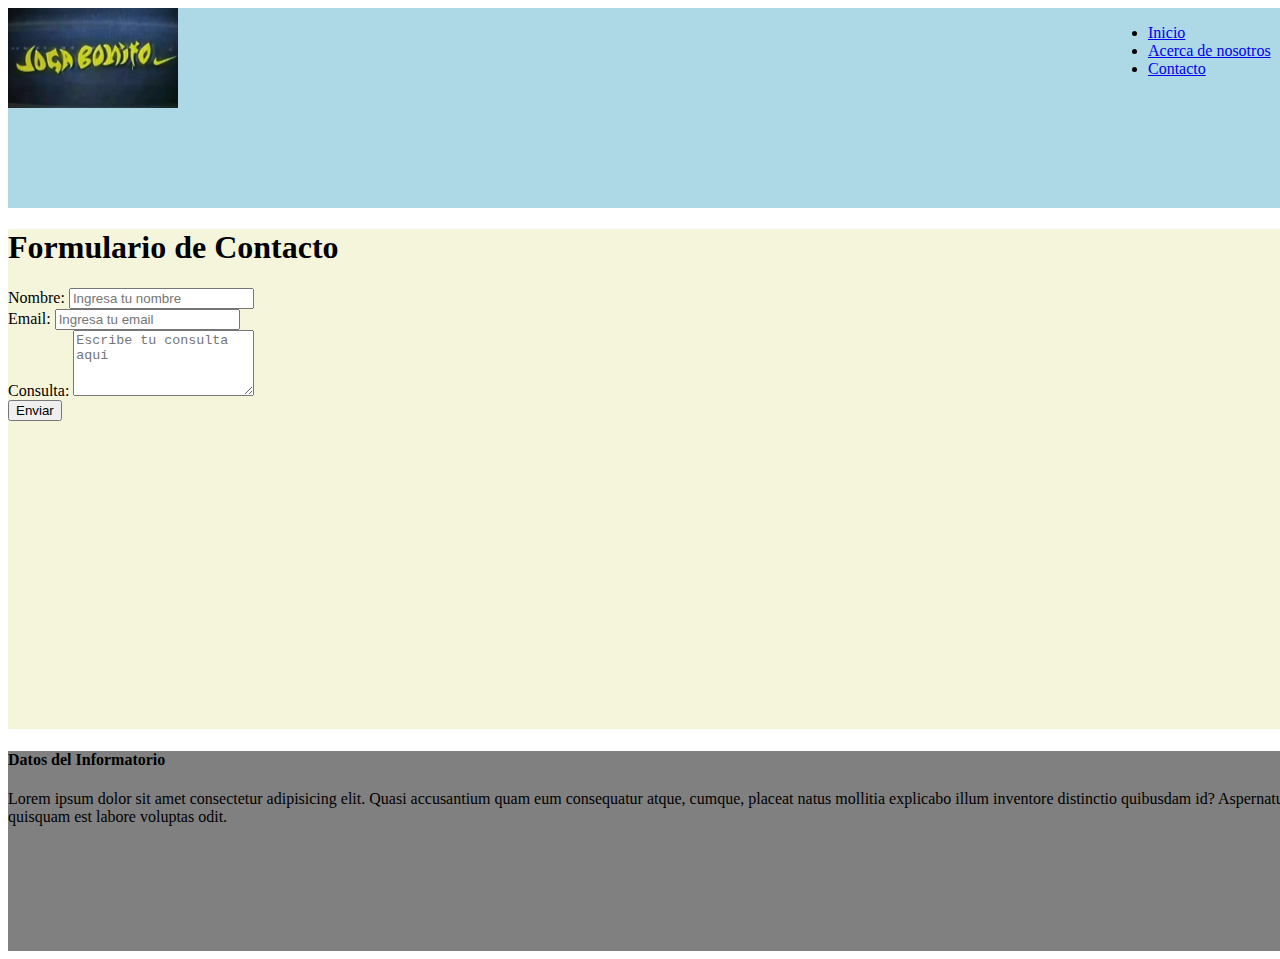
<file: formulario.html>
<!DOCTYPE html>
<html lang="es-ar">

<head>
    <meta charset="UTF-8">
    <meta name="viewport" content="width=device-width, initial-scale=1.0">
    <title>Contacto</title>
</head>

<body>
    <header>
        <nav style="height: 200px; width: 1300px; background-color: lightblue; display: flex;">
            <img src="img/Logo2.png" style="height: 100px; width: 170px;">
            <ul style="padding-left: 970px;">
                <li><a href="index.html">Inicio</a></li>
                <li><a href="nosotros.html">Acerca de nosotros</a></li>
                <li><a href="formulario.html">Contacto</a></li>
            </ul>
        </nav>
    </header>

    <div style="height: 500px; width: 1300px; background-color: beige; margin-top: 20px;">
        <h1>Formulario de Contacto</h1>
        <form action="mipaginaweb.com" method="post">
            <label for="nombre">Nombre:</label>
            <input type="text" id="nombre" name="nombre" placeholder="Ingresa tu nombre" required>
            <br>
            <label for="email">Email:</label>
            <input type="email" id="email" name="email" placeholder="Ingresa tu email" required>
            <br>
            <label for="consulta">Consulta:</label>
            <textarea id="consulta" name="consulta" rows="4" placeholder="Escribe tu consulta aquí"></textarea>
            <br>
            <input type="submit" value="Enviar">
        </form>
    </div>

    <footer style="height: 200px; width: 1300px; background-color: grey; margin-top: 20px;">
        <h4>Datos del Informatorio</h4>
        <p>Lorem ipsum dolor sit amet consectetur adipisicing elit. Quasi accusantium quam eum consequatur atque,
            cumque, placeat natus mollitia explicabo illum inventore distinctio quibusdam id? Aspernatur quisquam est
            labore voluptas odit.</p>
    </footer>


</body>

</html>
</file>
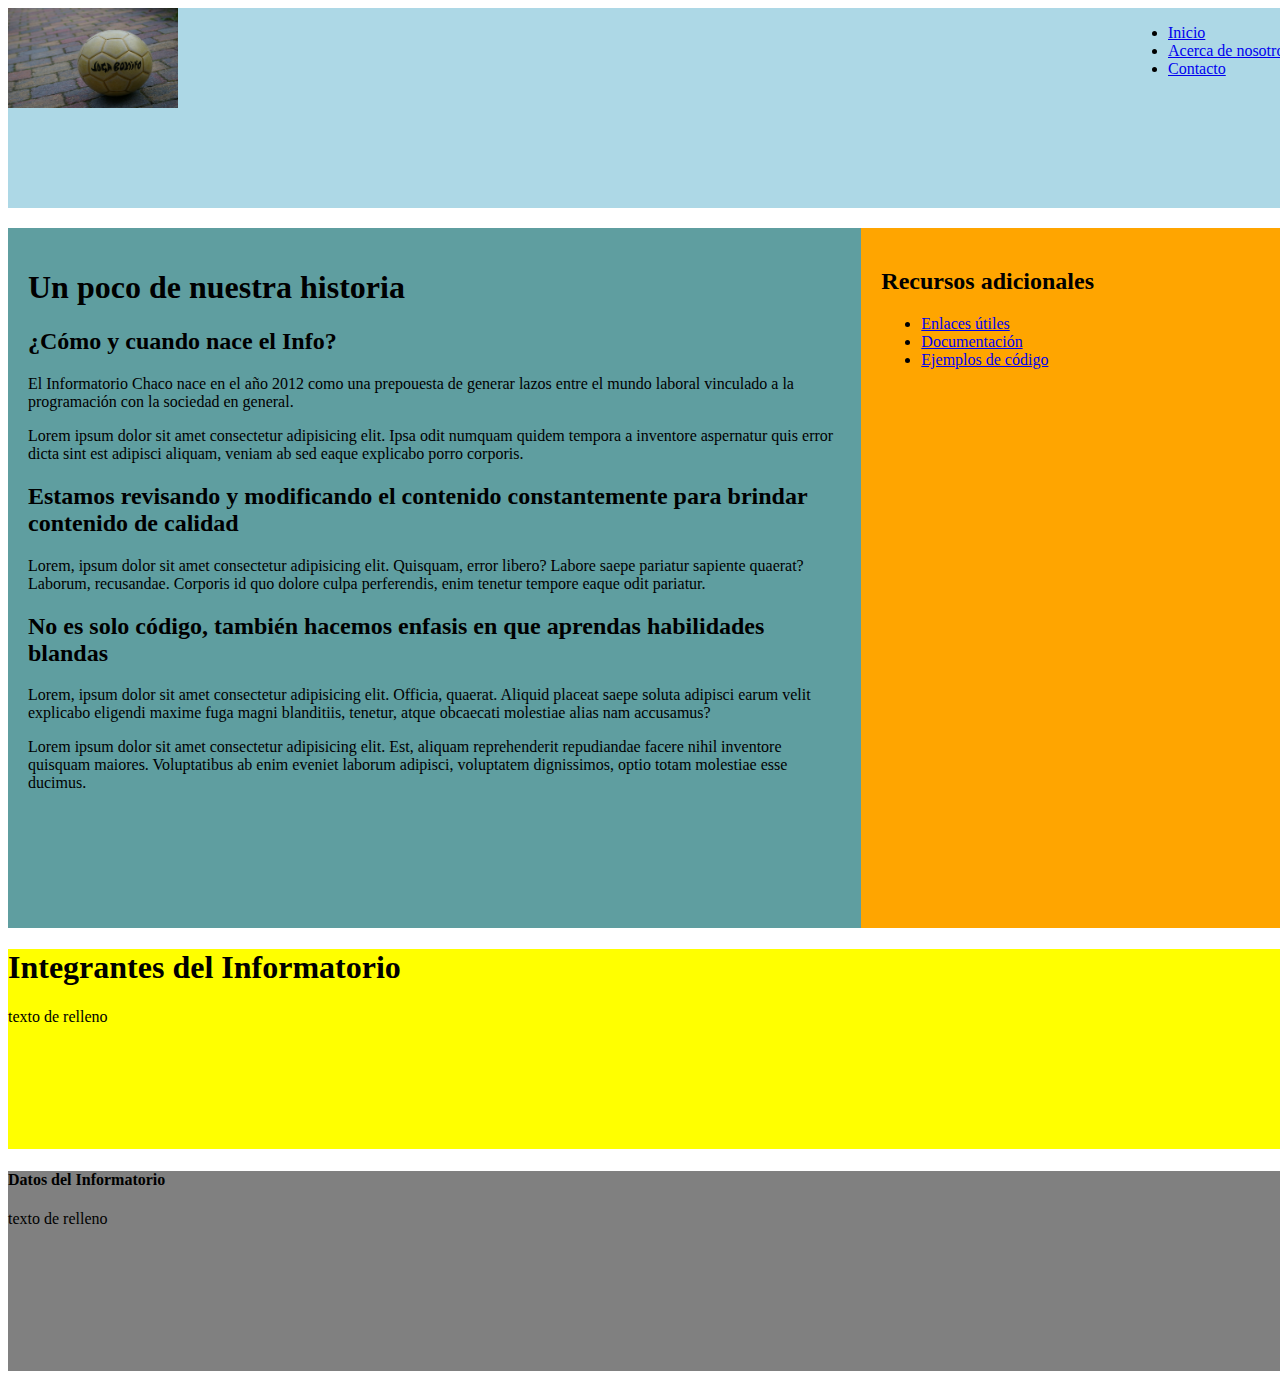
<file: nosotros.html>
<!DOCTYPE html>
<html lang="en">

<head>
    <meta charset="UTF-8">
    <meta name="viewport" content="width=device-width, initial-scale=1.0">
    <title>Pagina web</title>
</head>

<body>
    <header>
        <nav style="height: 200px; width: 1300px; background-color: lightblue; display: flex;">
            <img src="img/Logo pelota jb.png" alt="Imagen de Prueba" style="height: 100px; width: 170px;">
            <ul style="margin-left: 950px;">
                <li><a href="index.html">Inicio</a></li>
                <li><a href="nosotros.html">Acerca de nosotros</a></li>
                <li><a href="formulario.html">Contacto</a></li>
            </ul>
        </nav>
    </header>
    <section style="height: 700px; width: 1300px; background-color: cadetblue; display: flex; margin-top: 20px;">
            <article style="flex: 2; padding: 20px;">
                <h1>Un poco de nuestra historia</h1>
                <article>
                    <h2>¿Cómo y cuando nace el Info?</h2>
                    <p>El Informatorio Chaco nace en el año 2012 como una prepouesta de generar lazos entre el mundo laboral vinculado a la programación con la sociedad en general.</p>
                    <p>Lorem ipsum dolor sit amet consectetur adipisicing elit. Ipsa odit numquam quidem tempora a inventore aspernatur quis error dicta sint est adipisci aliquam, veniam ab sed eaque explicabo porro corporis.</p>
                </article>
                <article>
                    <h2>Estamos revisando y modificando el contenido constantemente para brindar contenido de calidad</h2>
                    <p>Lorem, ipsum dolor sit amet consectetur adipisicing elit. Quisquam, error libero? Labore saepe pariatur sapiente quaerat? Laborum, recusandae. Corporis id quo dolore culpa perferendis, enim tenetur tempore eaque odit pariatur.</p>
                </article>
                <article>
                    <h2>No es solo código, también hacemos enfasis en que aprendas habilidades blandas</h2>
                    <p>Lorem, ipsum dolor sit amet consectetur adipisicing elit. Officia, quaerat. Aliquid placeat saepe soluta adipisci earum velit explicabo eligendi maxime fuga magni blanditiis, tenetur, atque obcaecati molestiae alias nam accusamus?</p>
                    <p>Lorem ipsum dolor sit amet consectetur adipisicing elit. Est, aliquam reprehenderit repudiandae facere nihil inventore quisquam maiores. Voluptatibus ab enim eveniet laborum adipisci, voluptatem dignissimos, optio totam molestiae esse ducimus.</p>
                </article>
            </article>
            <aside style="flex: 1; background-color: orange; padding: 20px;">
                <h2>Recursos adicionales</h2>
                <ul>
                    <li><a href="#">Enlaces útiles</a></li>
                    <li><a href="#">Documentación</a></li>
                    <li><a href="#">Ejemplos de código</a></li>
                </ul>
            </aside>
    </section>

        <div style="height: 200px; width: 1300px; background-color: yellow;">
            <h1>Integrantes del Informatorio</h1>
            <p>texto de relleno</p>
        </div>

    <footer style="height: 200px; width: 1300px; background-color: grey;">
        <h4>Datos del Informatorio</h4>
        <p>texto de relleno</p>
    </footer>
</file>
